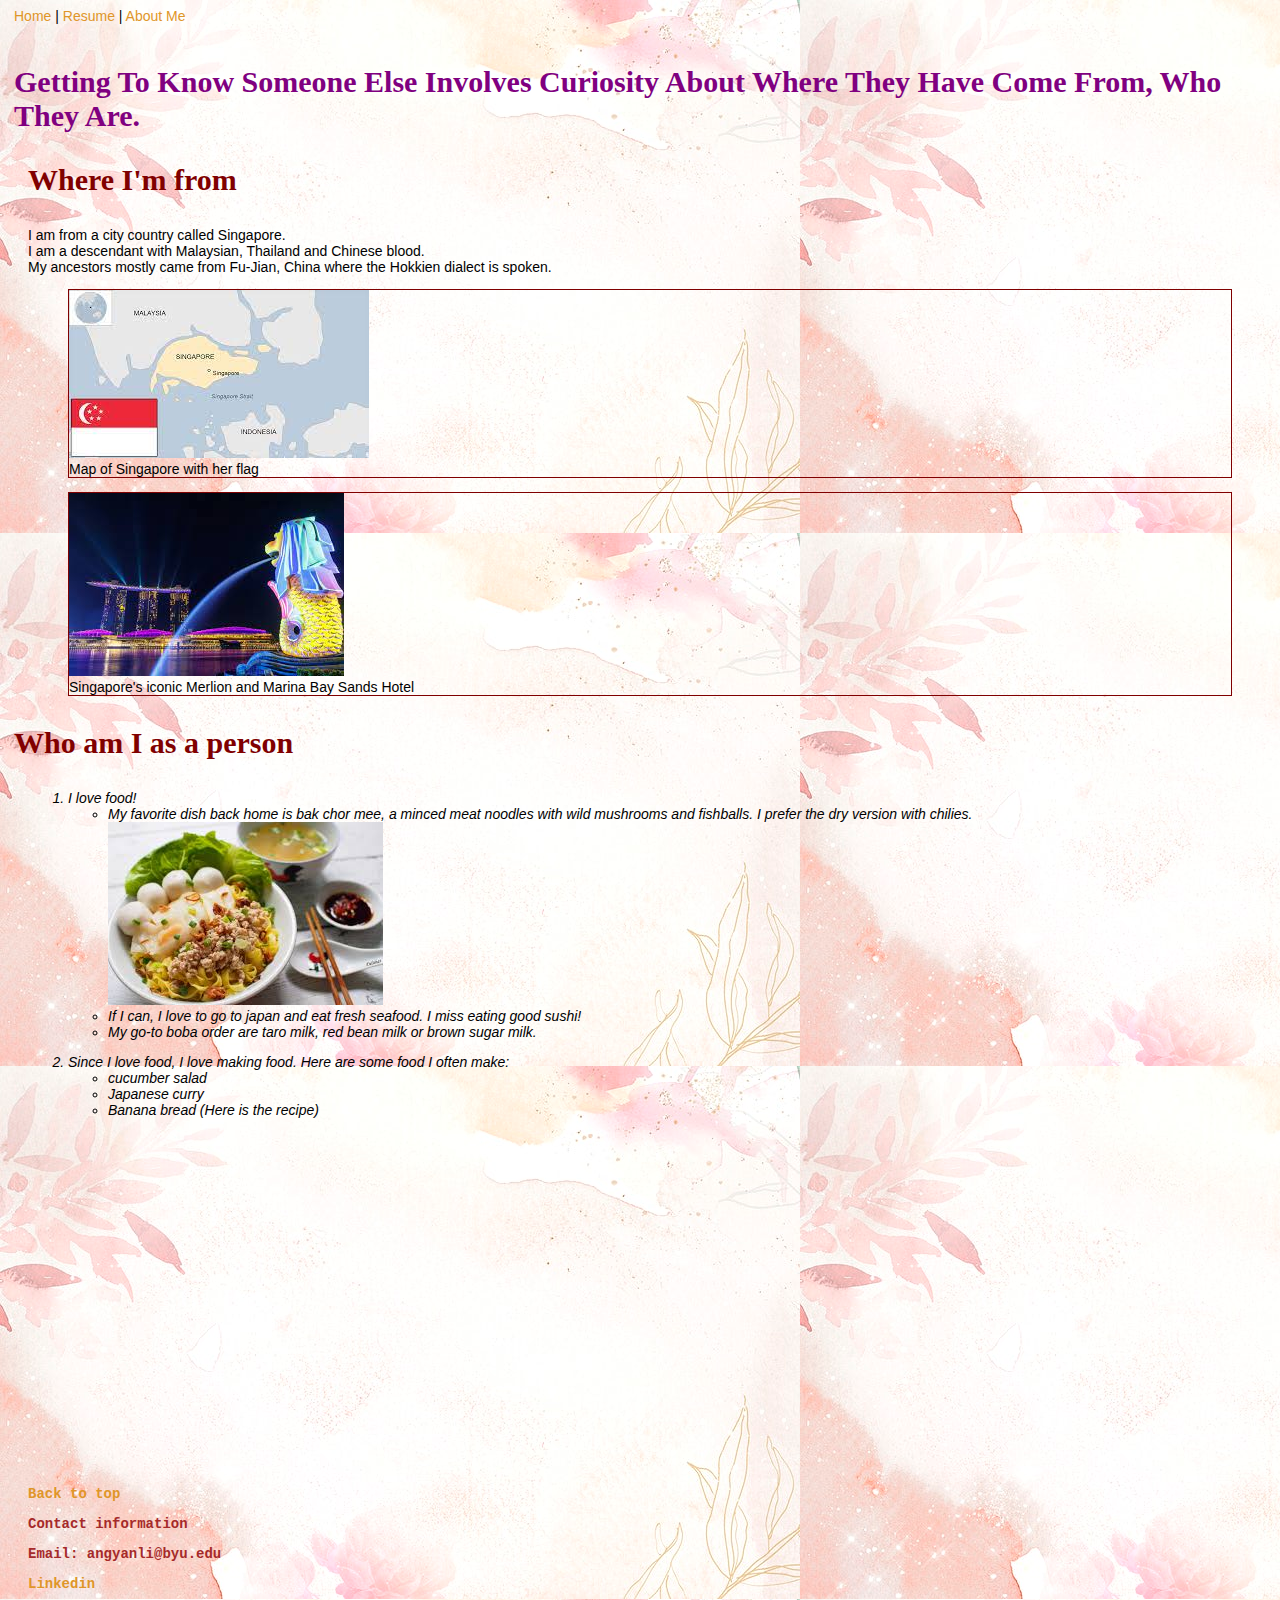
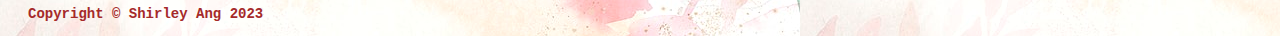
<file: about.html>
<!DOCTYPE html>
<html lang="en">
<head>
    <meta charset="UTF-8">
    <meta http-equiv="X-UA-Compatible" content="IE=edge">
    <meta name="viewport" content="width=device-width, initial-scale=1.0">
    <title>About Me</title>
    <link rel="stylesheet" href="css/abtme.css">
</head>
<body style="background-image: url('assets/img/abtmebg.jpg')">
    <a href="index.html" id="top">Home</a> |
    <a href="resume.html">Resume</a> |
    <a href="#">About Me</a><br><br>

    <h2>Getting To Know Someone Else Involves Curiosity About Where They Have Come From, Who They Are.</h2>
    
    <div class="where">
    <h3>Where I'm from</h3>
        <p>I am from a city country called Singapore.<br>
            I am a descendant with Malaysian, Thailand and Chinese blood.<br>
            My ancestors mostly came from Fu-Jian, China where the Hokkien dialect is spoken. 
        </p>
        
            <figure class="box1">
                <img src="assets/img/sg.jpg" alt="Singapore">
                <figcaption>Map of Singapore with her flag</figcaption>
            </figure>
            
            <figure class="box1">
                <img src="assets/img/merlion.jpg" alt="Marina bay sands and Merlion">
                <figcaption>Singapore's iconic Merlion and Marina Bay Sands Hotel</figcaption>
            </figure>
    </div>
    
    <div class='tableauPlaceholder' id='viz1686772349898' style='position: relative'><noscript><a href='#'><img alt='Dashboard 1 ' src='https:&#47;&#47;public.tableau.com&#47;static&#47;images&#47;Si&#47;SingaporesHawkerCulture&#47;Dashboard1&#47;1_rss.png' style='border: none' /></a></noscript><object class='tableauViz'  style='display:none;'><param name='host_url' value='https%3A%2F%2Fpublic.tableau.com%2F' /> <param name='embed_code_version' value='3' /> <param name='site_root' value='' /><param name='name' value='SingaporesHawkerCulture&#47;Dashboard1' /><param name='tabs' value='no' /><param name='toolbar' value='yes' /><param name='static_image' value='https:&#47;&#47;public.tableau.com&#47;static&#47;images&#47;Si&#47;SingaporesHawkerCulture&#47;Dashboard1&#47;1.png' /> <param name='animate_transition' value='yes' /><param name='display_static_image' value='yes' /><param name='display_spinner' value='yes' /><param name='display_overlay' value='yes' /><param name='display_count' value='yes' /><param name='language' value='en-US' /></object></div>                <script type='text/javascript'>                    var divElement = document.getElementById('viz1686772349898');                    var vizElement = divElement.getElementsByTagName('object')[0];                    if ( divElement.offsetWidth > 800 ) { vizElement.style.width='827px';vizElement.style.height='3796px';} else if ( divElement.offsetWidth > 500 ) { vizElement.style.width='827px';vizElement.style.height='3796px';} else { vizElement.style.width='100%';vizElement.style.height='4727px';}                     var scriptElement = document.createElement('script');                    scriptElement.src = 'https://public.tableau.com/javascripts/api/viz_v1.js';                    vizElement.parentNode.insertBefore(scriptElement, vizElement);                </script>
    


    <h3>Who am I as a person</h3>
        <div class="who">
            <ol>
                <li>
                    I love food!
                    <ul>
                        <li>My favorite dish back home is bak chor mee, a minced meat noodles with wild mushrooms and fishballs. I prefer the dry version with chilies.</li>
                        <img src="assets/img/noodles.jpg" alt="Bak chor mee">
                        <li>If I can, I love to go to japan and eat fresh seafood. I miss eating good sushi!</li>
                        <li>My go-to boba order are taro milk, red bean milk or brown sugar milk.</li>
                    </ul>
                    <p> </p>
                <li>
                    Since I love food, I love making food. Here are some food I often make:
                    <ul>
                        <li>cucumber salad</li>
                        <li>Japanese curry</li>
                        <li>Banana bread (Here is the recipe)</li>
                        <iframe width="560" height="315" src="https://www.youtube.com/embed/y8tWu_F5ojg" title="YouTube video player" frameborder="0" allow="accelerometer; autoplay; clipboard-write; encrypted-media; gyroscope; picture-in-picture; web-share" allowfullscreen></iframe>

                    </ul>
                </li>
            </ol>
    </div>

        <div class="footer">
            <a href="#top" class="blue">Back to top</a>
            <p> Contact information</p>
            <p>Email: angyanli@byu.edu</p>
            <a href="https://www.linkedin.com/in/shirley-ang">Linkedin</a>
            <p class="m-0 small">Copyright &copy; Shirley Ang 2023</p>
        </div>
    
</body>
</html>
</file>
<file: css/abtme.css>
body{
    font-family: Arial, Helvetica, sans-serif;
    font-size: 14px;
    color: black ; 
    margin-left: 14px;
}

.footer{
    font-family:'Courier New', Courier, monospace;
    font-size: 14px;
    color: brown;
    margin-bottom: 14px;
    margin-left: 14px;
    font-weight: bold;
}

h2{
    font-family: Georgia, 'Times New Roman', Times, serif;
    font-size: 30px;
	color: purple
}

h3{
    font-family: 'Times New Roman', Times, cursive;
    font-size: 30px;
	color: maroon
}

li{
    font-size: 14px;
    font-style: italic;
    font-weight: normal;
}

a{
    color: rgb(223, 150, 41);
    text-decoration: none;
}
a:hover {
    font-weight: bold;
    text-decoration: underline;
}

a:visited{
    color: gray;
}

.underline {
    text-decoration: underline;
}
.bold {
    font-weight: bold;
}


.box1{
    border: solid 1px maroon;
}

.who{
    font-family: 'Trebuchet MS', 'Lucida Sans Unicode', 'Lucida Grande', 'Lucida Sans', Arial, sans-serif;
    font-size: 14px;
    color: black ; 
    margin-left: 14px;
    margin-bottom: 50px;
}

.where{
    font-family: 'Gill Sans', 'Gill Sans MT', Calibri, 'Trebuchet MS', sans-serif;
    font-size: 14px;
    color: black ; 
    margin-left: 14px;
    margin-top: 10px;
}
</file>
